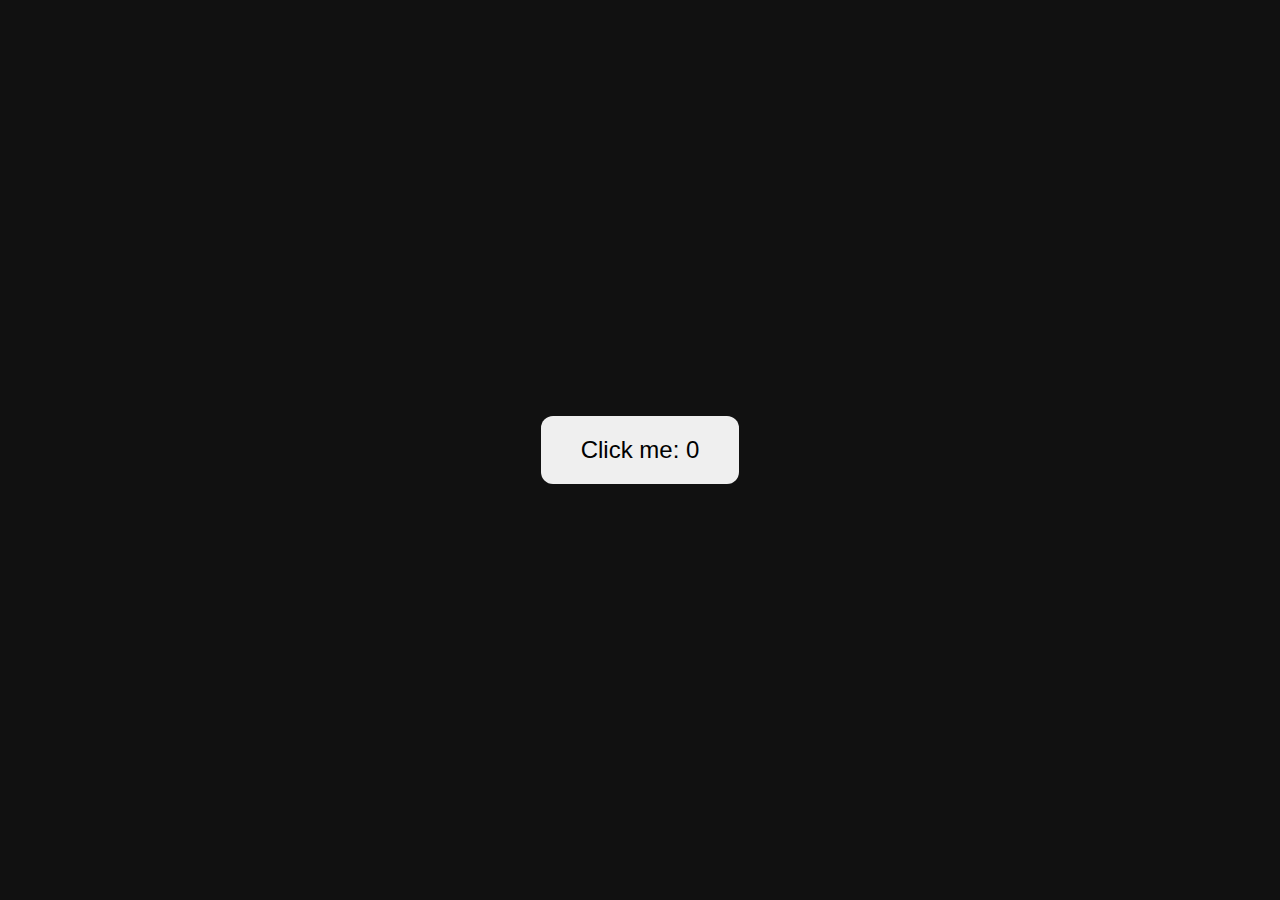
<file: games/game1/index.html>
<!DOCTYPE html>
<html>
<head>
  <meta charset="UTF-8">
  <title>Click Game</title>
  <style>
    body {
      margin: 0;
      height: 100vh;
      display: grid;
      place-items: center;
      background: #111;
      color: white;
      font-family: system-ui;
      user-select: none;
    }
    button {
      font-size: 24px;
      padding: 20px 40px;
      border-radius: 12px;
      border: none;
      cursor: pointer;
    }
  </style>
</head>
<body>
<button id="btn">Click me: 0</button>
<script>
let count = 0;
document.getElementById("btn").onclick = () => {
  count++;
  btn.textContent = "Click me: " + count;
};
</script>
</body>
</html>
</file>
